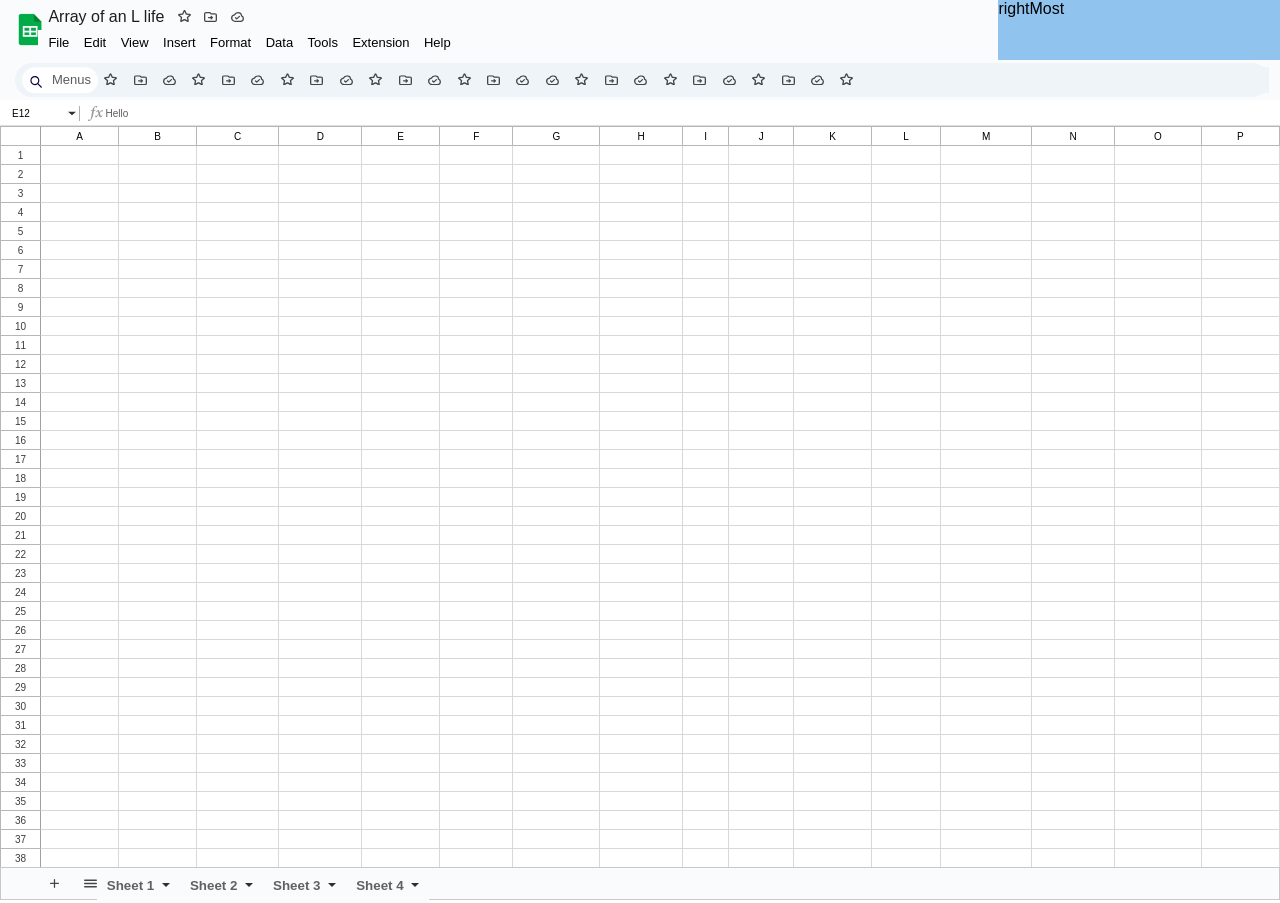
<file: index.html>
<!DOCTYPE html>
<html lang="en">
<head>
<meta charset="UTF-8">
<meta name="viewport" content="width=device-width, initial-scale=1.0">
<title>Grid Table</title>
<link rel="stylesheet" href="styles.css">
</head>
<body>
    <div class="taskBar">
        <div class="upBox">
            <div class="logoBox">
                <img src="Graphic/gsheetlogo.png" alt="Google Sheets Logo">
            </div>
            <div class="upRightBox">
                <div class="upRight">
                    Array of an L life
                    <button><img src="Graphic/hollowstar.svg" alt="Star"></button>
                    <button><img src="Graphic/filearrow.svg" alt="File Arrow"></button>
                    <button><img src="Graphic/cloudsave.svg" alt="Cloud Save"></button>
                </div>
                <div class="downRight">
                    <button>File</button>
                    <button>Edit</button>
                    <button>View</button>
                    <button>Insert</button>
                    <button>Format</button>
                    <button>Data</button>
                    <button>Tools</button>
                    <button>Extension</button>
                    <button>Help</button>
                </div>
            </div>
            <div class="rightMostBox">rightMost</div>
        </div>
        <div class="downBox">
            <div class="circularBar">
                <div class="CBPad">
                    <div class="CB1">
                        <img src="Graphic/search.svg" alt="Search">
                        <div class="Menus">Menus</div>
                    </div>
                    <div class="CB2">
                        <button><img src="Graphic/hollowstar.svg" alt="Star"></button>
                        <button><img src="Graphic/filearrow.svg" alt="File Arrow"></button>
                        <button><img src="Graphic/cloudsave.svg" alt="Cloud Save"></button>
                        <button><img src="Graphic/hollowstar.svg" alt="Star"></button>
                        <button><img src="Graphic/filearrow.svg" alt="File Arrow"></button>
                        <button><img src="Graphic/cloudsave.svg" alt="Cloud Save"></button>
                        <button><img src="Graphic/hollowstar.svg" alt="Star"></button>
                        <button><img src="Graphic/filearrow.svg" alt="File Arrow"></button>
                        <button><img src="Graphic/cloudsave.svg" alt="Cloud Save"></button>
                        <button><img src="Graphic/hollowstar.svg" alt="Star"></button>
                        <button><img src="Graphic/filearrow.svg" alt="File Arrow"></button>
                        <button><img src="Graphic/cloudsave.svg" alt="Cloud Save"></button>
                        <button><img src="Graphic/hollowstar.svg" alt="Star"></button>
                        <button><img src="Graphic/filearrow.svg" alt="File Arrow"></button>
                        <button><img src="Graphic/cloudsave.svg" alt="Cloud Save"></button>
                        <button><img src="Graphic/cloudsave.svg" alt="Cloud Save"></button>
                        <button><img src="Graphic/hollowstar.svg" alt="Star"></button>
                        <button><img src="Graphic/filearrow.svg" alt="File Arrow"></button>
                        <button><img src="Graphic/cloudsave.svg" alt="Cloud Save"></button>
                        <button><img src="Graphic/hollowstar.svg" alt="Star"></button>
                        <button><img src="Graphic/filearrow.svg" alt="File Arrow"></button>
                        <button><img src="Graphic/cloudsave.svg" alt="Cloud Save"></button>
                        <button><img src="Graphic/hollowstar.svg" alt="Star"></button>
                        <button><img src="Graphic/filearrow.svg" alt="File Arrow"></button>
                        <button><img src="Graphic/cloudsave.svg" alt="Cloud Save"></button>
                        <button><img src="Graphic/hollowstar.svg" alt="Star"></button>
                        <!-- Repeat buttons as necessary -->
                    </div>
                </div>
            </div>
        </div>
    </div>
    <div class="textBox">
        <div class="left1Box"><div class="leftBoxtext">E12</div></div>
        <div class="left2Box"><img src="Graphic/greyarrowdown.svg" alt="Toggle Down" class="toggleDown"></div>
        <div class="right1Box"><img src="Graphic/fxicon.svg" alt="FX Icon" class="fxIcon"></div>
        <div class="right2Box">Hello</div>
    </div>
    <div class="spreadSheet">
        <table id="gridTable">
            <thead>
                <tr>
                    <th></th>
                    
                </tr>
            </thead>
            <tbody>
                
            </tbody>
        </table>
    </div>
    <div class="changeSheet">
        <div class="leftButtons">
            <img src="Graphic/plus.svg" class="leftbuttons1" alt="Plus">
            <img src="Graphic/hamburger.svg" class="leftbuttons2" alt="Hamburger Menu">
        </div>
        <div class="rightButtons">
            <button>Sheet 1 <img src="Graphic/greyarrowdown.svg" alt="Icon"></button>
            <button onclick="openSheet('mainpagekhali.html')">Sheet 2 <img src="Graphic/greyarrowdown.svg" alt="Icon"></button>
            <button>Sheet 3 <img src="Graphic/greyarrowdown.svg" alt="Icon"></button>
            <button>Sheet 4 <img src="Graphic/greyarrowdown.svg" alt="Icon"></button>
        </div>
    </div>

    
    <script src="script.js"></script>
    <script src="backtoblack.js"></script>
    <script src="main.js"></script>
</body>
</html>
</file>
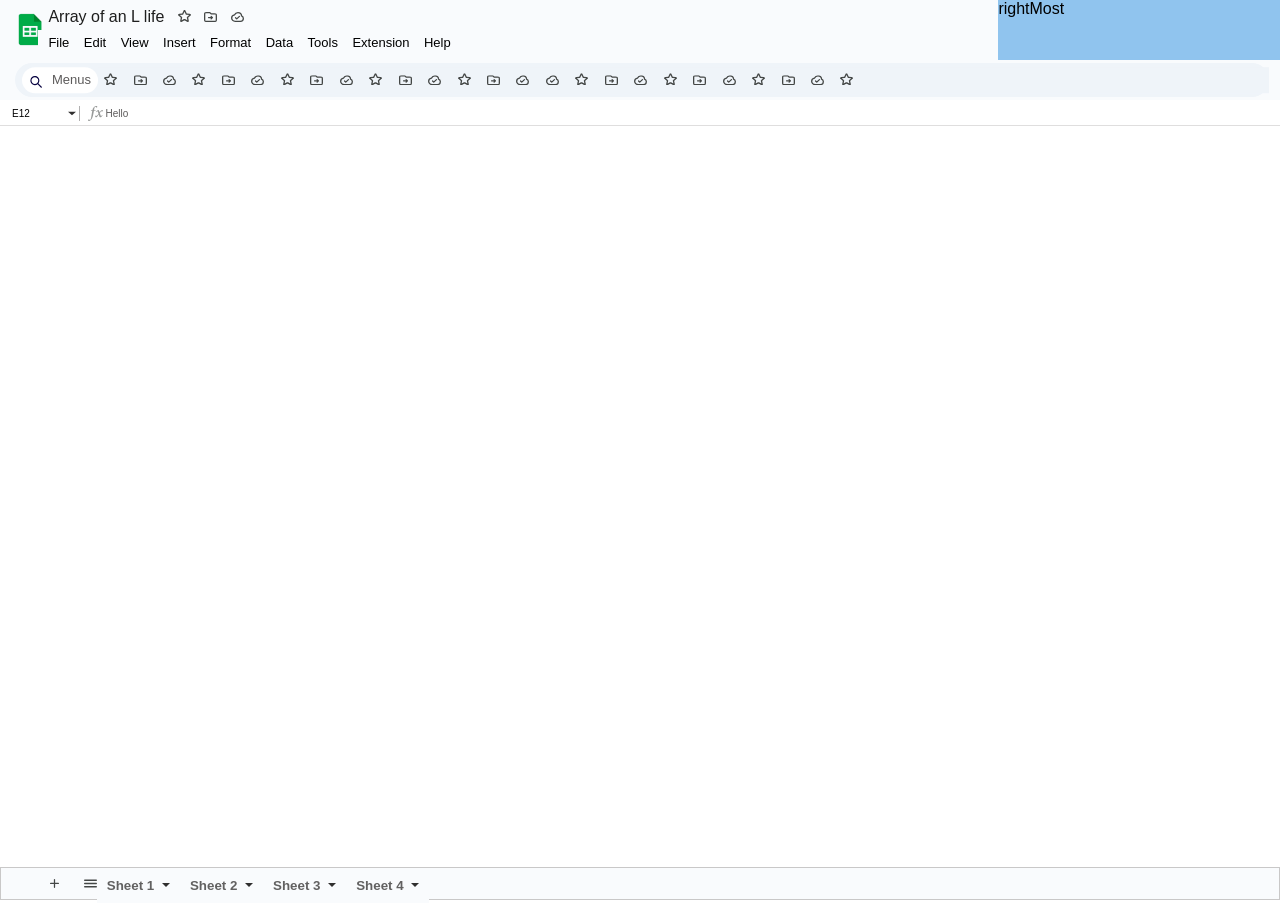
<file: mainpagekhali.html>
<!DOCTYPE html>
<html lang="en">
<head>
<meta charset="UTF-8">
<meta name="viewport" content="width=device-width, initial-scale=1.0">
<title>Grid Table</title>
<link rel="stylesheet" href="styles.css">
</head>
<body>
    <div class="taskBar">
        <div class="upBox">
            <div class="logoBox">
                <img src="Graphic/gsheetlogo.png" alt="Google Sheets Logo">
            </div>
            <div class="upRightBox">
                <div class="upRight">
                    Array of an L life
                    <button><img src="Graphic/hollowstar.svg" alt="Star"></button>
                    <button><img src="Graphic/filearrow.svg" alt="File Arrow"></button>
                    <button><img src="Graphic/cloudsave.svg" alt="Cloud Save"></button>
                </div>
                <div class="downRight">
                    <button>File</button>
                    <button>Edit</button>
                    <button>View</button>
                    <button>Insert</button>
                    <button>Format</button>
                    <button>Data</button>
                    <button>Tools</button>
                    <button>Extension</button>
                    <button>Help</button>
                </div>
            </div>
            <div class="rightMostBox">rightMost</div>
        </div>
        <div class="downBox">
            <div class="circularBar">
                <div class="CBPad">
                    <div class="CB1">
                        <img src="Graphic/search.svg" alt="Search">
                        <div class="Menus">Menus</div>
                    </div>
                    <div class="CB2">
                        <button><img src="Graphic/hollowstar.svg" alt="Star"></button>
                        <button><img src="Graphic/filearrow.svg" alt="File Arrow"></button>
                        <button><img src="Graphic/cloudsave.svg" alt="Cloud Save"></button>
                        <button><img src="Graphic/hollowstar.svg" alt="Star"></button>
                        <button><img src="Graphic/filearrow.svg" alt="File Arrow"></button>
                        <button><img src="Graphic/cloudsave.svg" alt="Cloud Save"></button>
                        <button><img src="Graphic/hollowstar.svg" alt="Star"></button>
                        <button><img src="Graphic/filearrow.svg" alt="File Arrow"></button>
                        <button><img src="Graphic/cloudsave.svg" alt="Cloud Save"></button>
                        <button><img src="Graphic/hollowstar.svg" alt="Star"></button>
                        <button><img src="Graphic/filearrow.svg" alt="File Arrow"></button>
                        <button><img src="Graphic/cloudsave.svg" alt="Cloud Save"></button>
                        <button><img src="Graphic/hollowstar.svg" alt="Star"></button>
                        <button><img src="Graphic/filearrow.svg" alt="File Arrow"></button>
                        <button><img src="Graphic/cloudsave.svg" alt="Cloud Save"></button>
                        <button><img src="Graphic/cloudsave.svg" alt="Cloud Save"></button>
                        <button><img src="Graphic/hollowstar.svg" alt="Star"></button>
                        <button><img src="Graphic/filearrow.svg" alt="File Arrow"></button>
                        <button><img src="Graphic/cloudsave.svg" alt="Cloud Save"></button>
                        <button><img src="Graphic/hollowstar.svg" alt="Star"></button>
                        <button><img src="Graphic/filearrow.svg" alt="File Arrow"></button>
                        <button><img src="Graphic/cloudsave.svg" alt="Cloud Save"></button>
                        <button><img src="Graphic/hollowstar.svg" alt="Star"></button>
                        <button><img src="Graphic/filearrow.svg" alt="File Arrow"></button>
                        <button><img src="Graphic/cloudsave.svg" alt="Cloud Save"></button>
                        <button><img src="Graphic/hollowstar.svg" alt="Star"></button>
                    </div>
                </div>
            </div>
        </div>
    </div>
    <div class="textBox">
        <div class="left1Box"><div class="leftBoxtext">E12</div></div>
        <div class="left2Box"><img src="Graphic/greyarrowdown.svg" alt="Toggle Down" class="toggleDown"></div>
        <div class="right1Box"><img src="Graphic/fxicon.svg" alt="FX Icon" class="fxIcon"></div>
        <div class="right2Box">Hello</div>
    </div>
    <div class="spreadSheet">
    </div>
    <div class="changeSheet">
        <div class="leftButtons">
            <img src="Graphic/plus.svg" class="leftbuttons1" alt="Plus">
            <img src="Graphic/hamburger.svg" class="leftbuttons2" alt="Hamburger Menu">
        </div>
        <div class="rightButtons">
            <button onclick="openSheet('index.html')">Sheet 1 <img src="Graphic/greyarrowdown.svg" alt="Icon"></button>
            <button>Sheet 2 <img src="Graphic/greyarrowdown.svg" alt="Icon"></button>
            <button>Sheet 3 <img src="Graphic/greyarrowdown.svg" alt="Icon"></button>
            <button>Sheet 4 <img src="Graphic/greyarrowdown.svg" alt="Icon"></button>
        </div>
    </div>
    <script src="script.js"></script>
    <script src="backtoblack.js"></script>
    <script src="main.js"></script>
</body>
</html>
</file>
<file: styles.css>
* {
    margin: 0;
    padding: 0;
    box-sizing: border-box;
}

body, html {
    height: 100%;
    margin: 0;
    font-family: Arial, Helvetica, sans-serif;

}

body {
    display: flex;
    flex-direction: column;
  
}
    

.taskBar {
    width: 100%;
    height: 100px;
    background-color: #F9FBFD;
    display: flex;
    flex-direction: column;
    /* background-color: pink; */
}

.upBox, .downBox {
    width: 100%;
}

.upBox {
    height: 60%;
    display: flex;
}

.logoBox, .upRightBox, .rightMostBox {
    height: 100%;
}

.logoBox {
    width: 3%;
}

.logoBox img {
    width: 28px;
    margin-top: 12px;
    margin-left: 16px;
}

.upRightBox {
    width: 75%;
}

.upRight, .downRight {
    width: 100%;
}

.upRight {
    height: 50%;
    padding: 8px 10px;
    color: #1e1e1e;
}

.upRight button {
    border: none;
    background-color: #F9FBFD;
    padding-left: 9px;
}

.upRight button img {
    width: 13px;
}

.downRight {
    height: 50%;
}

.downRight button {
    border: none;
    background-color: #F9FBFD;
    font-size: small;
    padding-top: 5px;
    padding-left: 10px;
}

.rightMostBox {
    width: 22%;
    background-color: rgb(144, 196, 238);
}

.downBox {
    height: 40%;
}

.circularBar {
    width: 98%;
    height: 85%;
    border-radius: 30px;
    margin-top: 3px;
    margin-left: 15px;
    background-color: rgb(239, 244, 249);
    position: relative;
}

.CBPad {
    width: 100%;
    height: 75%;
    border-radius: 30px;
    position: absolute;
    top: 50%;
    transform: translateY(-50%);
    display: flex;
    flex-direction: row;
}

.CB1 {
    width: 6.1%;
    height: 100%;
    background-color: #ffffff;
    border-radius: 30px;
    margin-left: 7px;
    font-size: smaller;
    display: flex;
}

.Menus {
    margin-left: 7px;
    margin-top: 5px;
    font-size: small;
    color: #5d5b5b;
}

.CB1 img {
    width: 23px;
    padding-top: 3px;
    padding-left: 5px;
}

.CB2 {
    width: 93.9%;
    background-color: rgb(239, 244, 249);
}

.CB2 button {
    border: none;
    background-color: rgb(239, 244, 249);
    padding: 6px;
}

.CB2 button img {
    width: 13px;
}

.textBox {
    width: 100%;
    height: 26px;
    background-color: rgb(255, 255, 255);
    display: flex;
    border-bottom: 1px solid rgb(223, 222, 222);
}

.left1Box, .left2Box, .right1Box, .right2Box {
    height: 60%;
    margin-top: 6px;
}

.left1Box, .left2Box {
    text-align: left;
    font-size: x-small;
    display: flex;
    flex-direction: row;
}

.left1Box {
    width: 3%;
}

.left2Box {
    width: 3.25%;
    border-right: 1px solid rgb(177, 176, 176);
}

.leftBoxtext {
    margin-top: 2px;
    margin-left: 12px;
}

.toggleDown {
    width: 8px;
    height: auto;
    margin-left: 30px;
}

.right1Box {
    width: 2%;
}

.right2Box {
    width: 91.25%;
    font-size: x-small;
    color: #5d5b5b;
    margin-top: 8px;
}

.fxIcon {
    width: 15px;
    margin-left: 8px;
}

.spreadSheet {
    width: 100%;
    flex: 1;
    overflow: auto;
    background-color: white;
}

.spreadSheet table {
    width: 100%;
    border-collapse: collapse;
}

.spreadSheet th,
.spreadSheet td {
    border: 1px solid rgb(217, 215, 215);
    padding: 1px;
    text-align: center;
}

.spreadSheet th:first-child,
.spreadSheet td:first-child {
    background-color: rgb(255, 255, 255);
    font-weight: normal;
    font-size: 10px;
    width: 40px;
    color: #3d3c3c;
    height: 19px;
    border-right: 1px solid #a1a0a0;
}

.spreadSheet th {
    font-weight: normal;
    font-size: 10px;
    border: 1px solid rgb(184, 183, 183);   /* targetting first row */
}

.changeSheet {
    width: 100%;
    height: 33px;
    border: 1px solid rgb(201, 200, 200);
    background-color: #F9FBFD;
    margin-top: auto;
    display: flex;
    flex-direction: row;
}

.leftButtons {
    width: 7.5%;
    display: flex;
    flex-direction: row;
}

.leftbuttons1 {
    width: 9px;
    margin-left: 49px;
}

.leftbuttons2 {
    width: 13px;
    margin-left: 25px;
}

.rightButtons {
    width: 92.5%;
    display: flex;
    flex-wrap: wrap;
    justify-content: flex-start;
}

.rightButtons button {
    border: none;
    padding: 10px;
    background-color: #F9FBFD;
    color: #626161;
    font-weight: 600;
}

.rightButtons button img {
    width: 8px;
    height: auto;
    margin-bottom: 3px;
    margin-left: 4px;
}

/* Customize the scrollbar for WebKit browsers */
.spreadSheet::-webkit-scrollbar {
    width: 12px;
}

.spreadSheet::-webkit-scrollbar-track {
    background: #ffffff;
}

.spreadSheet::-webkit-scrollbar-thumb {
    background-color: #eeecec;
    border-radius: 6px;
    border: 3px solid #ffffff;
}

.spreadSheet::-webkit-scrollbar-thumb:hover {
    background-color: #9e9e9e;
}
</file>
